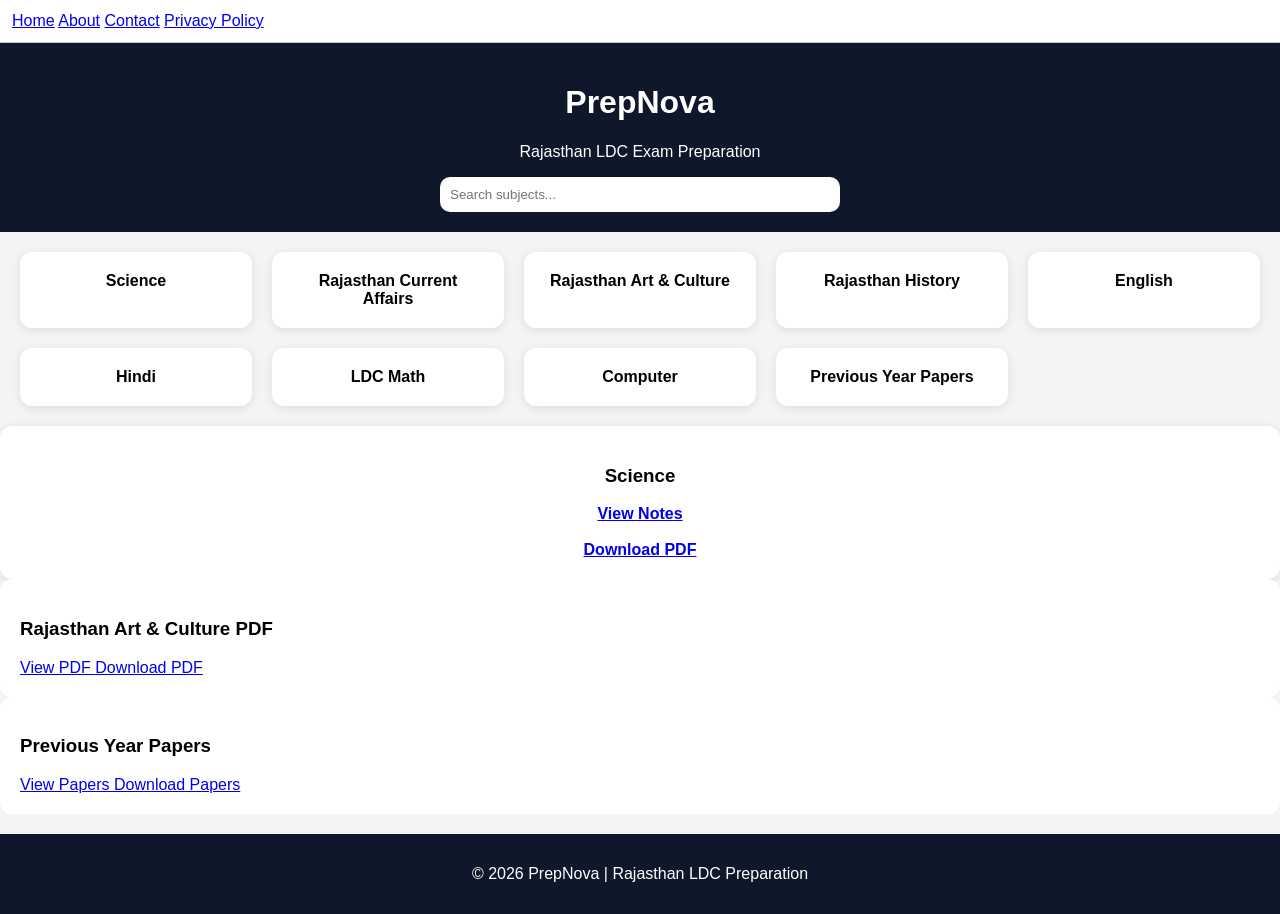
<file: index.html>
<body>

  <div style="background:white; padding:12px; border-bottom:1px solid #ccc;">

    <a href="index.html">Home</a>
<a href="about.html">About</a>
<a href="contact.html">Contact</a>
<a href="privacy-policy.html">Privacy Policy</a>

</div>

</body>
<!DOCTYPE html>
<html lang="en">
<head>
<meta charset="UTF-8">
<meta name="viewport" content="width=device-width, initial-scale=1.0">
<title>PrepNova - Rajasthan LDC Preparation</title>
<link rel="stylesheet" href="style.css">
  <script async src="https://pagead2.googlesyndication.com/pagead/js/adsbygoogle.js?client=ca-pub-3767287366356234"
     crossorigin="anonymous"></script>
</head>
<body>
<header>
  <h1>PrepNova</h1>
  <p>Rajasthan LDC Exam Preparation</p>
  <input type="text" id="searchInput" placeholder="Search subjects...">
</header>

<section class="subjects" id="subjectsContainer">
  <div class="card">Science</div>
  <div class="card">Rajasthan Current Affairs</div>
  <div class="card">Rajasthan Art & Culture</div>
  <div class="card">Rajasthan History</div>
  <div class="card">English</div>
  <div class="card">Hindi</div>
  <div class="card">LDC Math</div>
  <div class="card">Computer</div>
  <div class="card">Previous Year Papers</div>
</section>

<div class="card">
  <h3>Science</h3>

  <a href="science-notes.pdf" target="_blank">
    View Notes
  </a>

  <br><br>

  <a href="science-notes.pdf" download>
    Download PDF
  </a>
</div>
  

<div class="pdf-card">
  <h3>Rajasthan Art & Culture PDF</h3>

  <a href="rajasthan-art-culture.pdf" target="_blank">
    View PDF
  </a>

  <a href="rajasthan-art-culture.pdf" download>
    Download PDF
  </a>
</div>
  <div class="pdf-card">
  <h3>Previous Year Papers</h3>

  <a href="previous-year-papers.pdf" target="_blank">
    View Papers
  </a>

  <a href="previous-year-papers.pdf" download>
    Download Papers
  </a>
  </div>
</div>
</section>

<footer>
<p>© 2026 PrepNova | Rajasthan LDC Preparation</p>
</footer>

<script src="script.js"></script>
</body>
</html>
</file>
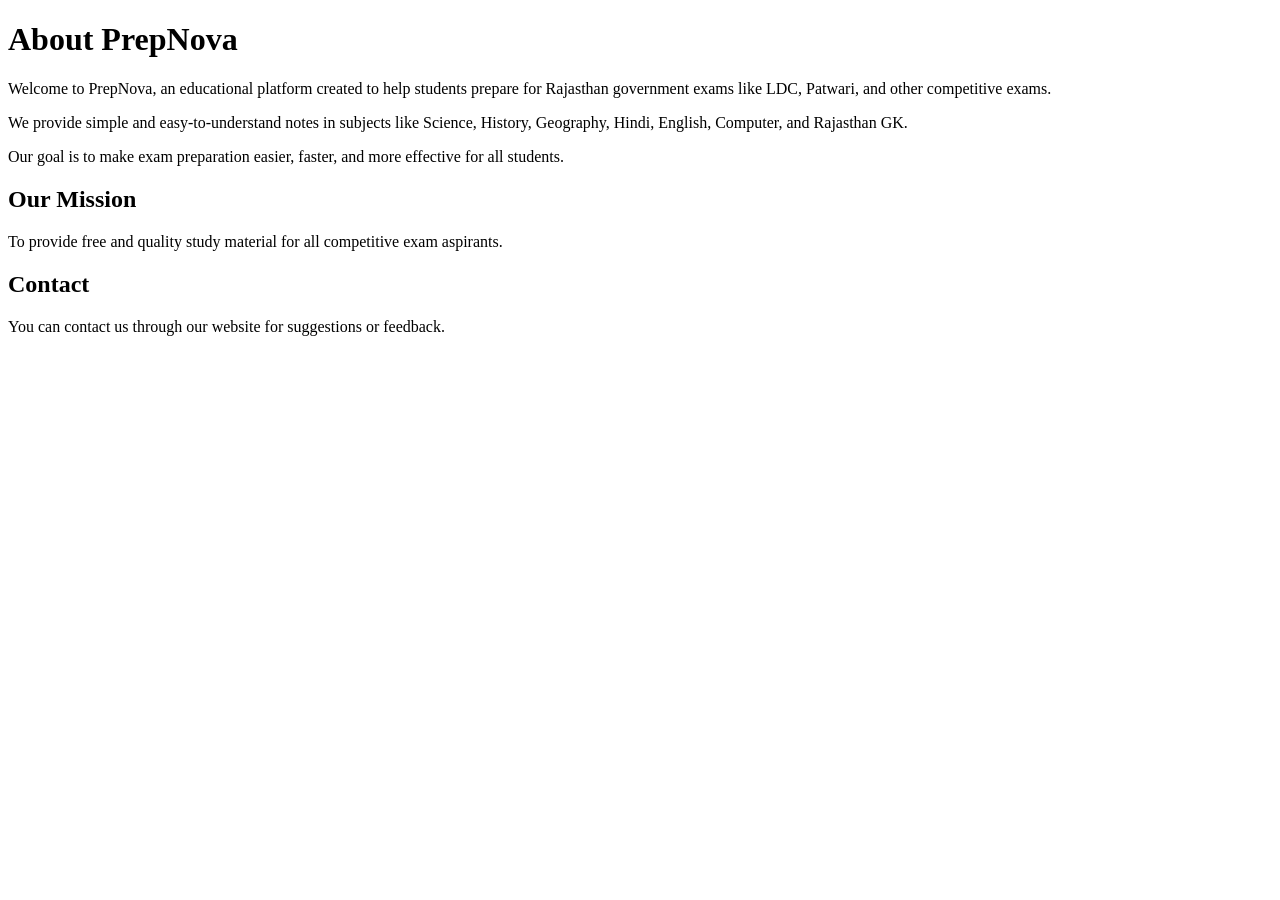
<file: about.html>
<!DOCTYPE html><html lang="en">
<head>
    <meta charset="UTF-8">
    <title>About - PrepNova</title>
</head>
<body>
    <h1>About PrepNova</h1><p>Welcome to PrepNova, an educational platform created to help students prepare for Rajasthan government exams like LDC, Patwari, and other competitive exams.</p>

<p>We provide simple and easy-to-understand notes in subjects like Science, History, Geography, Hindi, English, Computer, and Rajasthan GK.</p>

<p>Our goal is to make exam preparation easier, faster, and more effective for all students.</p>

<h2>Our Mission</h2>
<p>To provide free and quality study material for all competitive exam aspirants.</p>

<h2>Contact</h2>
<p>You can contact us through our website for suggestions or feedback.</p>

</body>
</html>
</file>
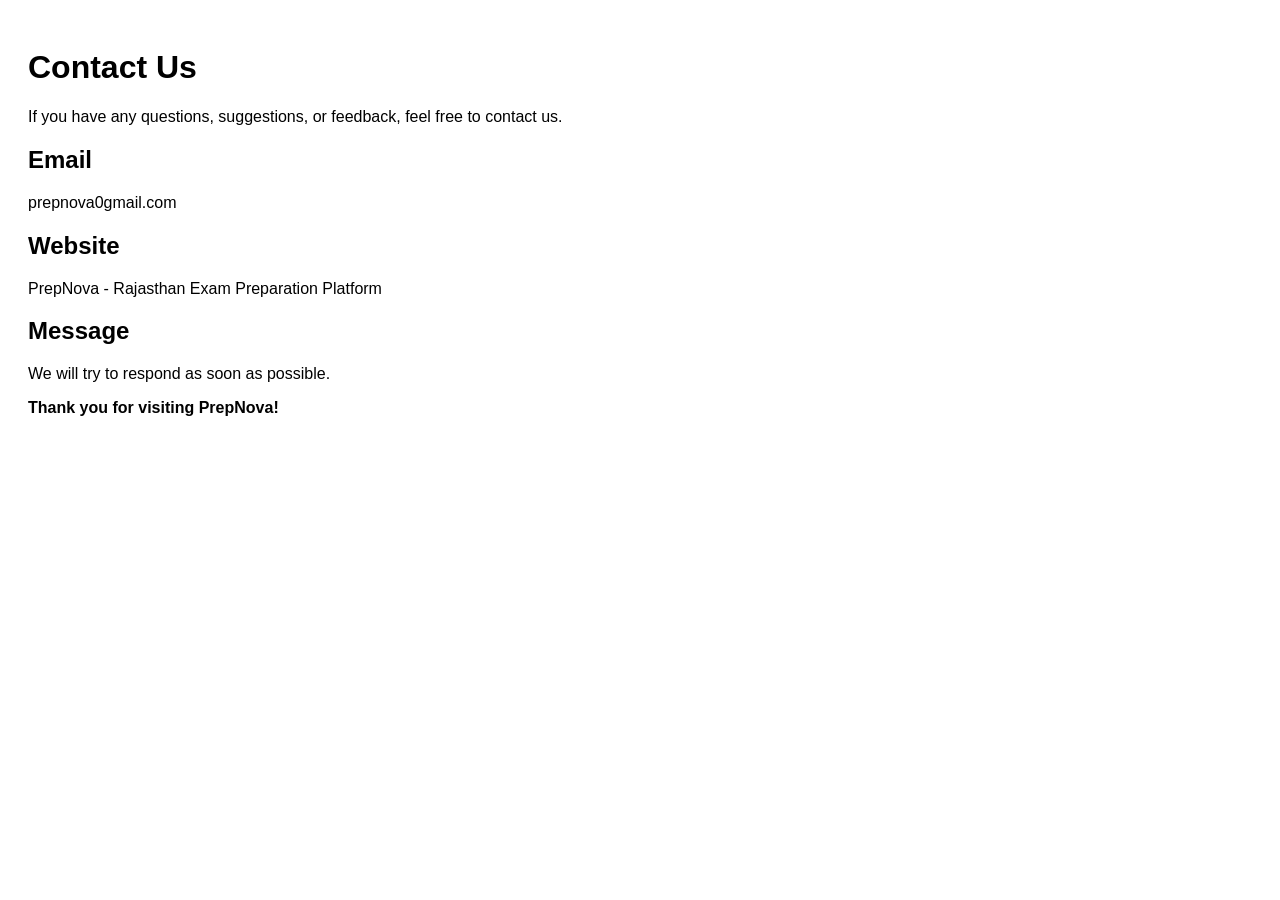
<file: contact.html>
<!DOCTYPE html>
<html lang="en">
<head>
    <meta charset="UTF-8">
    <title>Contact - PrepNova</title>
</head>

<body style="font-family: Arial, sans-serif; padding:20px;">

<h1>Contact Us</h1>

<p>If you have any questions, suggestions, or feedback, feel free to contact us.</p>

<h2>Email</h2>
<p>prepnova0gmail.com</p>

<h2>Website</h2>
<p>PrepNova - Rajasthan Exam Preparation Platform</p>

<h2>Message</h2>
<p>We will try to respond as soon as possible.</p>

<p><b>Thank you for visiting PrepNova!</b></p>

</body>
</html>
</file>
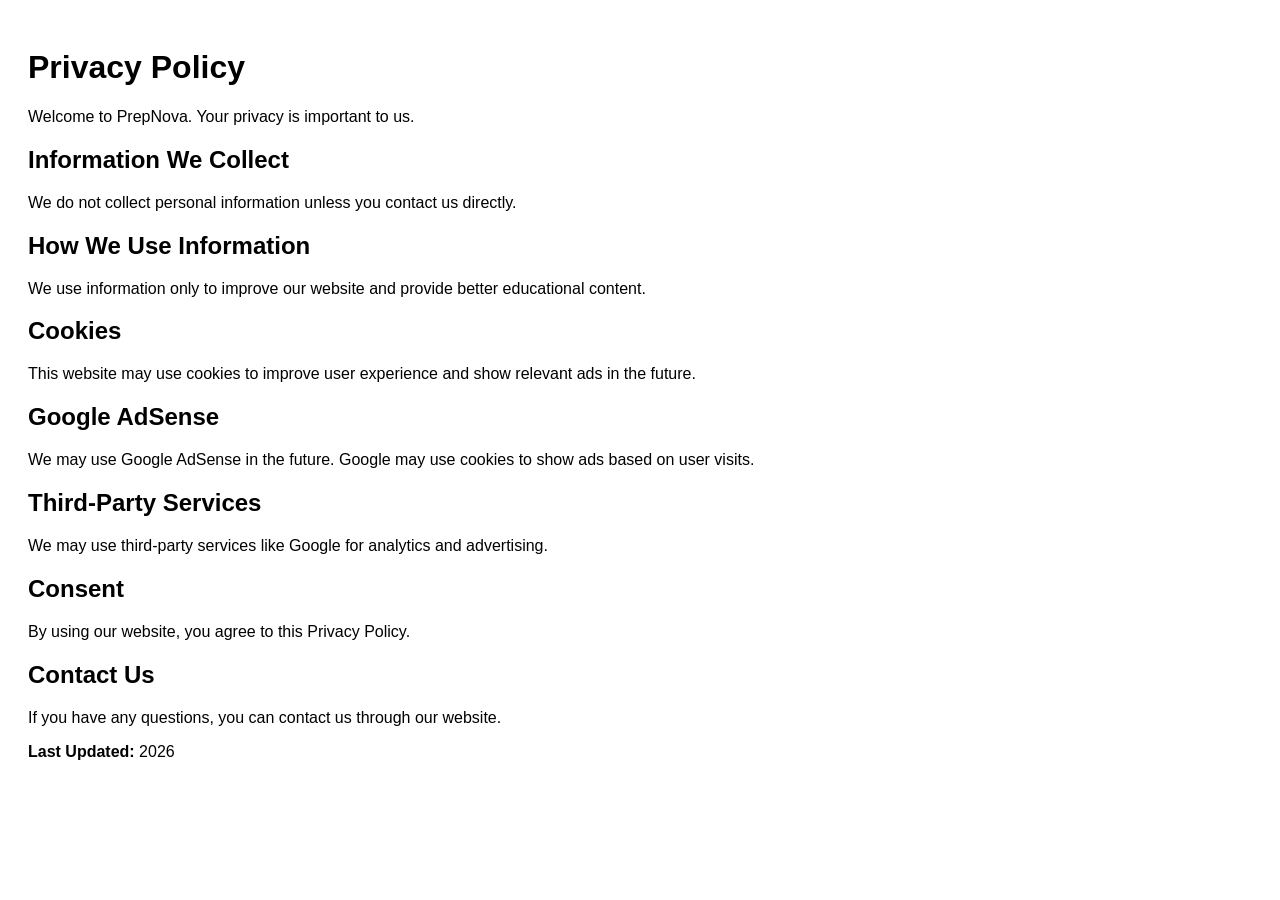
<file: privacy-policy.html>
<!DOCTYPE html>
<html lang="en">
<head>
    <meta charset="UTF-8">
    <title>Privacy Policy - PrepNova</title>
</head>

<body style="font-family: Arial, sans-serif; padding:20px;">

<h1>Privacy Policy</h1>

<p>Welcome to PrepNova. Your privacy is important to us.</p>

<h2>Information We Collect</h2>
<p>We do not collect personal information unless you contact us directly.</p>

<h2>How We Use Information</h2>
<p>We use information only to improve our website and provide better educational content.</p>

<h2>Cookies</h2>
<p>This website may use cookies to improve user experience and show relevant ads in the future.</p>

<h2>Google AdSense</h2>
<p>We may use Google AdSense in the future. Google may use cookies to show ads based on user visits.</p>

<h2>Third-Party Services</h2>
<p>We may use third-party services like Google for analytics and advertising.</p>

<h2>Consent</h2>
<p>By using our website, you agree to this Privacy Policy.</p>

<h2>Contact Us</h2>
<p>If you have any questions, you can contact us through our website.</p>

<p><b>Last Updated:</b> 2026</p>

</body>
</html>
</file>
<file: style.css>
body {
font-family: Arial, sans-serif;
margin:0;
padding:0;
background:#f4f4f4;
}

header {
background:#0f172a;
color:white;
padding:20px;
text-align:center;
}

#searchInput {
padding:10px;
width:80%;
max-width:400px;
border-radius:10px;
border:none;
}

.subjects {
display:grid;
grid-template-columns:repeat(auto-fit,minmax(200px,1fr));
gap:20px;
padding:20px;
}

.card {
background:white;
padding:20px;
border-radius:12px;
text-align:center;
font-weight:bold;
box-shadow:0 2px 10px rgba(0,0,0,0.1);
cursor:pointer;
}

.notes {
padding:20px;
}

.pdf-card {
background:white;
padding:20px;
border-radius:12px;
}

footer {
background:#0f172a;
color:white;
text-align:center;
padding:15px;
margin-top:20px;
}
</file>
